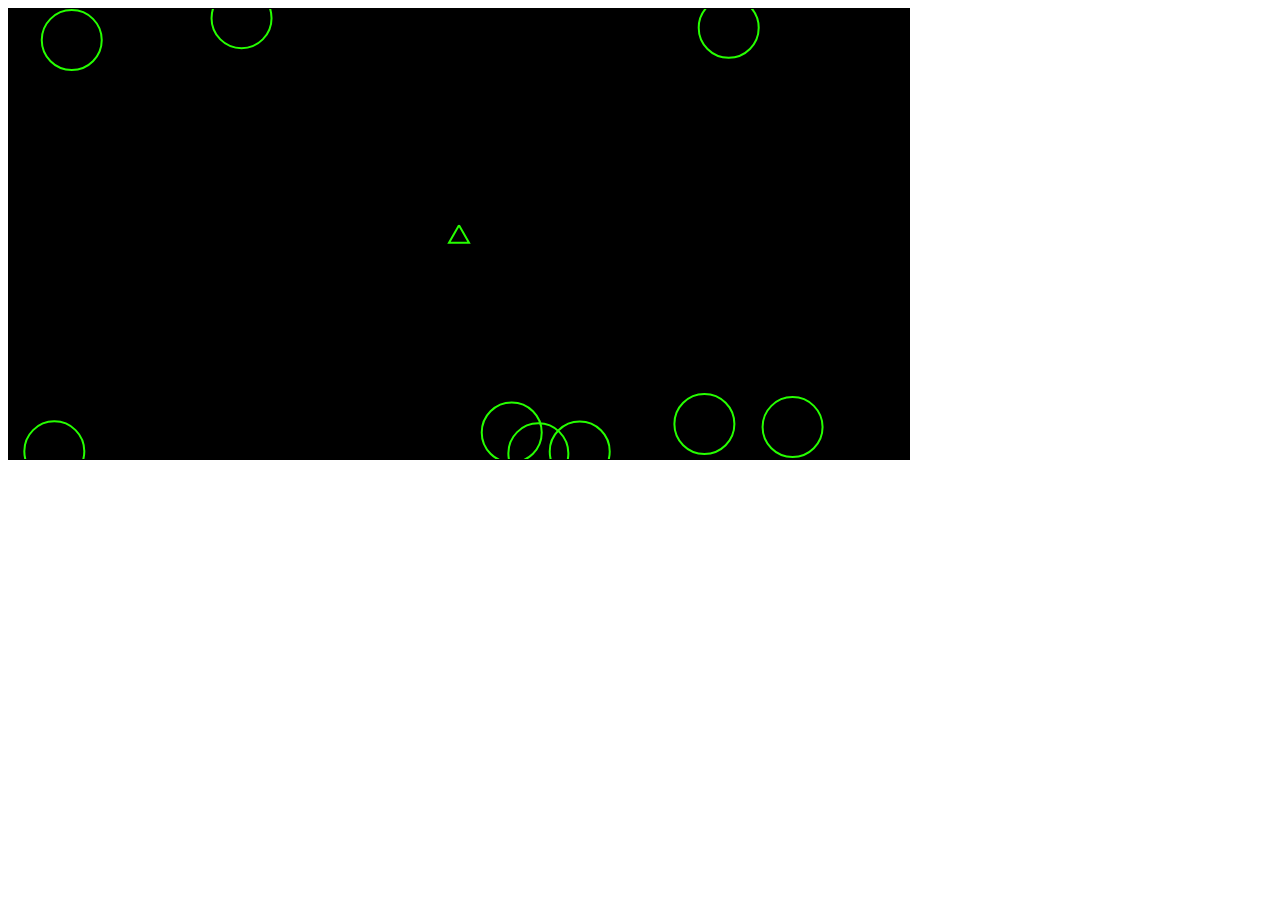
<file: asteroids.html>
<!DOCTYPE html>
<html>
<head>
    <title>Asteroids</title>
    <script src="js/utils.js"></script>
    <script src="js/moving_object.js"></script>
    <script src="js/asteroid.js"></script>
    <script src="js/game.js"></script>
    <script src="js/ship.js"></script>
    <script src="js/bullet.js"></script>
    <script src="js/keymaster.js"></script>
</head>
<body>
    <canvas width="900" height="450" style="border: thin solid black; background-color: black"></canvas>

    <script>
        var canvas = document.getElementsByTagName("canvas")[0];
        var ctx = canvas.getContext("2d");
        new Asteroids.Game(ctx).start(9);
    </script>
</body>
</html>
</file>
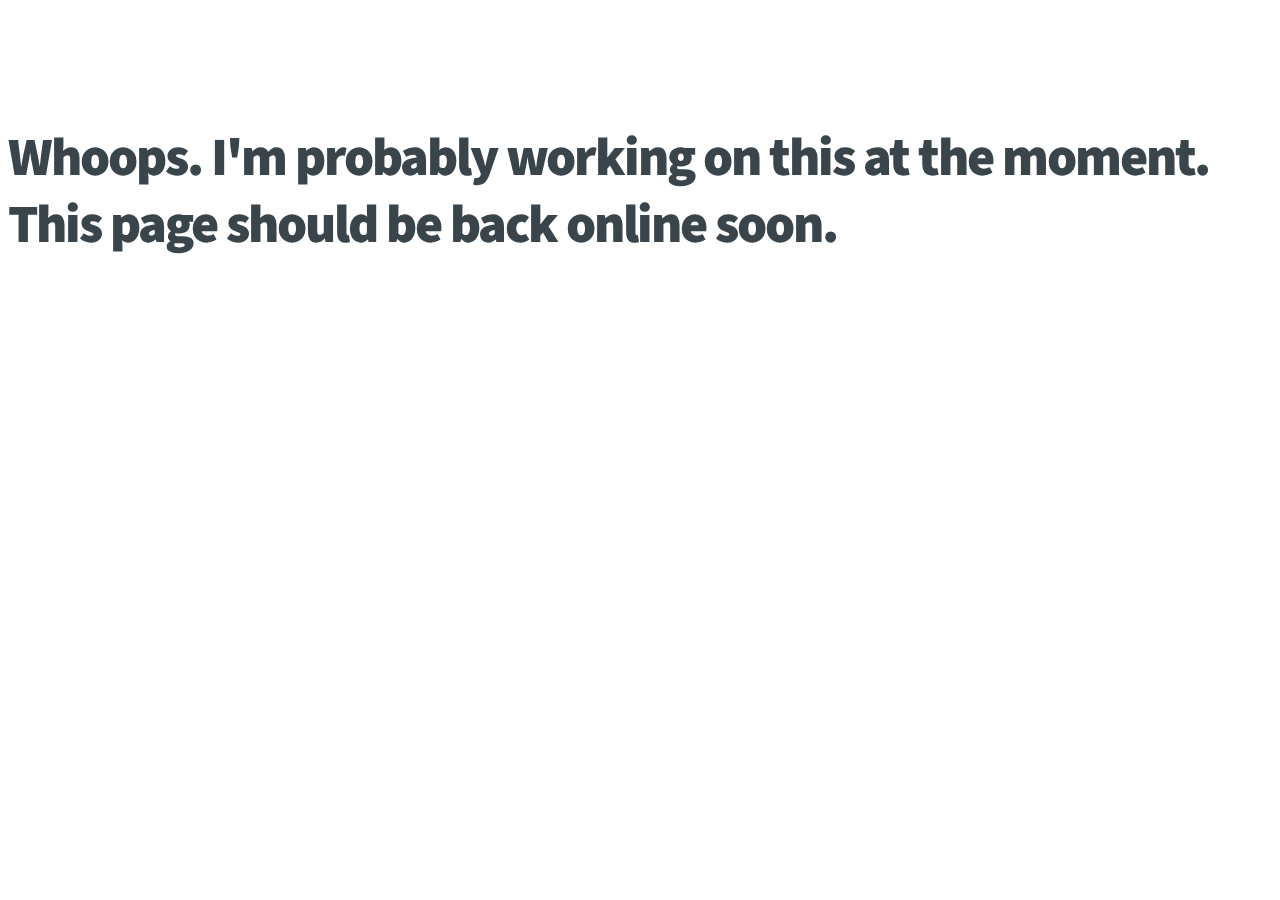
<file: working.html>
<!DOCTYPE HTML>
<html>
  <head>
    <meta http-equiv="Content-type" content="text/html; charset=utf-8">
    <title>Matt Wyman</title>
    <link rel="stylesheet" href="css/style.css" />
  </head>
  <body id="working" onload="">
    <h2>Whoops. I'm probably working on this at the moment. This page should be back online soon.
    </h2>
  </body>
</html>
</file>
<file: css/style.css>
@charset 'UTF-8';
@import url(http://fonts.googleapis.com/css?family=Source+Sans+Pro:300,900);
@font-face{font-family:'FontAwesome';src:url('font/fontawesome-webfont.eot?v=4.0.1');src:url('font/fontawesome-webfont.eot?#iefix&v=4.0.1') format('embedded-opentype'),url('font/fontawesome-webfont.woff?v=4.0.1') format('woff'),url('font/fontawesome-webfont.ttf?v=4.0.1') format('truetype'),url('font/fontawesome-webfont.svg?v=4.0.1#fontawesomeregular') format('svg');font-weight:normal;font-style:normal}

/*********************************************************************************/
/* Basic                                                                         */
/*********************************************************************************/

	body {
		background: #fff;
	}

		body.loading {
		}
		
			body.loading * {
				-moz-transition: none !important;
				-webkit-transition: none !important;
				-o-transition: none !important;
				-ms-transition: none !important;
				transition: none !important;
			}

	body,input,textarea,select {
		font-family: 'Source Sans Pro', sans-serif;
		font-weight: 300;
		font-size: 18pt;
		line-height: 1.75em;
		color: #39454b;
		letter-spacing: 0.5px;
	}

	h1,h2,h3,h4,h5,h6 {
		font-weight: 900;
		color: inherit;
	}
	
		h1 a, h2 a, h3 a, h4 a, h5 a, h6 a {
			color: inherit;
			text-decoration: none;
		}
		
	h2 {
		font-size: 2.25em;
		letter-spacing: -2px;
		line-height: 1.25em;
	}
		
	strong, b {
		font-weight: 900;
		color: inherit;
	}
	
	em, i {
		font-style: italic;
	}

	a {
		color: #98c593;

		-moz-transition: all 0.2s ease-in-out, color 0.2s ease-in-out;
		-webkit-transition: all 0.2s ease-in-out, color 0.2s ease-in-out;
		-o-transition: all 0.2s ease-in-out, color 0.2s ease-in-out;
		-ms-transition: all 0.2s ease-in-out, color 0.2s ease-in-out;
		transition: all 0.2s ease-in-out, color 0.2s ease-in-out;
	}

	sub {
		position: relative;
		top: 0.5em;
		font-size: 0.8em;
	}
	
	sup {
		position: relative;
		top: -0.5em;
		font-size: 0.8em;
	}
	
	hr {
		border: 0;
		border-top: solid 1px #ddd;
	}
	
	blockquote {
		border-left: solid 0.5em #ddd;
		padding: 1em 0 1em 2em;
		font-style: italic;
	}
	
	p, ul, ol, dl, table {
		margin-bottom: 1em;
	}

	header {
		margin-bottom: 1em;
	}
	
		header p {
			display: block;
			margin: 1em 0 0 0;
			padding: 0 0 0.5em 0;
		}
		
	footer {
		margin-top: 2em;
	}

	br.clear {
		clear: both;
	}

	/* Sections/Articles */
	
		section,
		article {
			margin-bottom: 3em;
		}
		
		section > :last-child,
		article > :last-child {
			margin-bottom: 0;
		}

		section > .content > :last-child,
		article > .content > :last-child {
			margin-bottom: 0;
		}

		section:last-child,
		article:last-child {
			margin-bottom: 0;
		}

		.row > section,
		.row > article {
			margin-bottom: 0;
		}

	/* Images */

		.image {
			position: relative;
			display: inline-block;
		}
		
			.image:before {
				content: '';
				position: absolute;
				left: 0;
				top: 0;
				width: 100%;
				background: url('images/overlay.png');
			}
		
			.image img {
				display: block;
        height: 180px;
				width: 100%;
			}

			.image.featured {
				display: block;
				width: 100%;
				margin: 0 0 2em 0;
			}
			
			.image.full {
				display: block;
				width: 100%;
			}
			
			.image.left {
				float: left;
				margin: 0 2em 2em 0;
			}
			
			.image.centered {
				display: block;
				margin: 0 0 2em 0;
			}

				.image.centered img {
					margin: 0 auto;
					width: auto;
				}

	/* Lists */

		ul.default {
			list-style: disc;
			padding-left: 1em;
		}
		
			ul.default li {
				padding-left: 0.5em;
			}		

		ul.icons {
			cursor: default;
		}	
		
			ul.icons li {
				display: inline-block;
			}
			
				ul.icons a {
					display: inline-block;
					width: 2em;
					height: 2em;
					line-height: 2em;
					text-align: center;
					border: 0;
				}

		ul.menu {
			cursor: default;
		}
		
			ul.menu li {
				display: inline-block;
				line-height: 1em;
				border-left: solid 1px rgba(145,146,147,0.25);
				padding: 0 0 0 0.5em;
				margin: 0 0 0 0.5em;
			}
			
			ul.menu li:first-child {
				border-left: 0;
				padding-left: 0;
				margin-left: 0;
			}

		ul.actions {
			cursor: default;
		}
		
			ul.actions li {
				display: inline-block;
				margin: 0 0 0 0.5em;
			}
			
			ul.actions li:first-child {
				margin-left: 0;
			}

		ol.default {
			list-style: decimal;
			padding-left: 1.25em;
		}

			ol.default li {
				padding-left: 0.25em;
			}

	/* Forms */

		form {
		}
		
			form label {
				display: block;
			}
		
			form input[type="text"],
			form input[type="password"],
			form select,
			form textarea {
				display: block;
				width: 100%;
				padding: 0.75em;
				background: none;
				border: solid 2px rgba(185,186,187,0.25);
				color: inherit;
				border-radius: 0.5em;
				outline: none;

				-moz-appearance: none;
				-webkit-appearance: none;
				-o-appearance: none;
				-ms-appearance: none;
				appearance: none;

				-moz-transition: all 0.2s ease-in-out, color 0.2s ease-in-out;
				-webkit-transition: all 0.2s ease-in-out, color 0.2s ease-in-out;
				-o-transition: all 0.2s ease-in-out, color 0.2s ease-in-out;
				-ms-transition: all 0.2s ease-in-out, color 0.2s ease-in-out;
				transition: all 0.2s ease-in-out, color 0.2s ease-in-out;
			}

				form input[type="text"]:hover,
				form input[type="password"]:hover,
				form select:hover,
				form textarea:hover {
				}

				form input[type="text"]:focus,
				form input[type="password"]:focus,
				form select:focus,
				form textarea:focus {
					border-color: #9ac8e9;
				}

			form input[type="text"],
			form input[type="password"],
			form select {
				line-height: 1em;
			}
				
			form textarea {
				min-height: 8em;
			}

			form .formerize-placeholder {
				color: rgba(145,146,147,0.85) !important;
			}

			form ::-webkit-input-placeholder {
				color: rgba(145,146,147,0.85) !important;
			}

			form :-moz-placeholder {
				color: rgba(145,146,147,0.85) !important;
			}

			form ::-moz-placeholder {
				color: rgba(145,146,147,0.85) !important;
			}

			form :-ms-input-placeholder {
				color: rgba(145,146,147,0.85) !important;
			}

			form ::-moz-focus-inner {
				border: 0;
			}
			
	/* Tables */
	
		table {
			width: 100%;
		}
		
			table.default {
				width: 100%;
			}
			
				table.default tbody tr:nth-child(2n+2) {
					background: #f4f4f4;
				}
				
				table.default td {
					padding: 0.5em 1em 0.5em 1em;
				}
				
				table.default th {
					text-align: left;
					font-weight: 900;
					padding: 0.5em 1em 0.5em 1em;
				}
			
				table.default thead {
					background: #444;
					color: #fff;
				}
				
				table.default tfoot {
					background: #eee;
				}
				
				table.default tbody {
				}

	/* Buttons */
		
		.button {
			background-color: #98c593;
			border: 0;
			border-radius: 3.5em;
			color: #fff;
			cursor: pointer;
			display: inline-block;
			height: 3.5em;
			line-height: 3.5em;
			outline: 0;
			padding: 0 2em 0 2em;
			position: relative;
			text-align: center;
			text-decoration: none;

			-moz-appearance: none;
			-webkit-appearance: none;
			-o-appearance: none;
			-ms-appearance: none;
			appearance: none;

			-moz-transition: all 0.2s ease-in-out;
			-webkit-transition: all 0.2s ease-in-out;
			-o-transition: all 0.2s ease-in-out;
			-ms-transition: all 0.2s ease-in-out;
			transition: all 0.2s ease-in-out;
		}

			.button.down {
				width: 5em;
				height: 5em;
				line-height: 4.5em;
				padding: 0;
				background-image: url('images/dark-arrow.svg');
				background-position: center center;
				background-repeat: no-repeat;
				text-indent: -10em;
				overflow: hidden;
			}
			
				.button.down.anchored {
					bottom: 0;
					border-bottom: 0;
					border-radius: 3em 3em 0 0;
					height: 4.5em;
					margin-left: -2.5em;
				}
			
			.button.anchored {
				position: absolute;
				left: 50%;
			}
			
			.button:hover {
				background-color: #a8d5a3;
			}
			
			.button:active {
				background-color: #88b583;
			}

			.button.style2 {
				background-color: transparent;
				border: solid 2px #e5e6e7;
				color: inherit;
			}

				.button.style2:hover {
					background-color: rgba(145,146,147,0.035);
				}
				
				.button.style2.down {
					background-image: url('images/arrow.svg');
				}

	/* Box */

		.box {
			background: #fff;
			color: #39454b;
			padding: 2em;
		}
		
			.box.style2 {
				padding: 3.5em 2.5em 3.5em 2.5em;
			}

	/* Main */
		
		.main {
			position: relative;
			margin: 0;
			overflow-x: hidden;
		}
		
			.main.style1 {
				text-align: center;
				padding: 10em 0 10em 0;
			}
			
				.main.style1 h2 {
					font-size: 4.25em;
					line-height: 1em;
					letter-spacing: -4px;
				}
				
				.main.style1 .content {
					opacity: 1.0;

					-moz-transition: all 1s ease;
					-webkit-transition: all 1s ease;
					-o-transition: all 1s ease;
					-ms-transition: all 1s ease;
					transition: all 1s ease;
					
					-moz-transform: translateZ(0);
					-webkit-transform: translateZ(0);
					-o-transform: translateZ(0);
					-ms-transform: translateZ(0);
					transform: translateZ(0);
				}
				
			.main.style1.inactive {
			}
			
				.main.style1.inactive .content {
					opacity: 0;
				}
		
			.main.style2 {
				padding: 10em 0 10em 0;
				overflow: hidden;
			}
			
				.main.style2 .content {
					position: relative;
					width: 35%;

					-moz-transition: all 1s ease;
					-webkit-transition: all 1s ease;
					-o-transition: all 1s ease;
					-ms-transition: all 1s ease;
					transition: all 1s ease;
					
					-moz-transform: translateZ(0);
					-webkit-transform: translateZ(0);
					-o-transform: translateZ(0);
					-ms-transform: translateZ(0);
					transform: translateZ(0);
				}
			
				.main.style2.left {
				}

					.main.style2.left .content {
						left: 0;
					}

				.main.style2.right {
				}

					.main.style2.right .content {
						left: 65%;
					}

				.main.style2.inactive {
				}

					.main.style2.inactive .content {
					}

						.main.style2.inactive.left .content {
							left: -35%;
						}

						.main.style2.inactive.right .content {
							left: 100%;
						}
		
			.main.style3 {
				text-align: center;
				padding: 6em 0 6em 0;
			}

				.main.style3 .content {
				}

					.main.style3 .content > header {
						margin-bottom: 2em;
					}

				.main.style3.primary {
					background: #fff;
				}
			
				.main.style3.secondary {
					background: #f5f6f7;
				}

	/* Dark */

		.dark {
			color: #fff;
		}

			.dark a {
				color: #fff;
			}
		
			.dark .button.style2 {
				border-color: inherit;
				background-color: rgba(64,64,64,0.05);
			}

				.dark .button.style2:hover {
					background-color: rgba(255,255,255,0.1);
				}
				
				.dark .button.style2.down {
					background-image: url('images/dark-arrow.svg');
				}
		
/*********************************************************************************/
/* Icons                                                                         */
/* Powered by Font Awesome by Dave Gandy | http://fontawesome.io                 */
/* Licensed under the SIL OFL 1.1 (font), MIT (CSS)                              */
/*********************************************************************************/

	.fa {
		text-decoration: none;
	}

		.fa.solo {
		}
		
			.fa.solo span {
				display: none;
			}

		.fa:before {
			display:inline-block;
			font-family: FontAwesome;
			font-size: 1.25em;
			text-decoration: none;
			font-style: normal;
			font-weight: normal;
			line-height: 1;
			-webkit-font-smoothing:antialiased;
			-moz-osx-font-smoothing:grayscale;
		}

		.fa-lg{font-size:1.3333333333333333em;line-height:.75em;vertical-align:-15%}
		.fa-2x{font-size:2em}
		.fa-3x{font-size:3em}
		.fa-4x{font-size:4em}
		.fa-5x{font-size:5em}
		.fa-fw{width:1.2857142857142858em;text-align:center}
		.fa-ul{padding-left:0;margin-left:2.142857142857143em;list-style-type:none}.fa-ul>li{position:relative}
		.fa-li{position:absolute;left:-2.142857142857143em;width:2.142857142857143em;top:.14285714285714285em;text-align:center}.fa-li.fa-lg{left:-1.8571428571428572em}
		.fa-border{padding:.2em .25em .15em;border:solid .08em #eee;border-radius:.1em}
		.pull-right{float:right}
		.pull-left{float:left}
		.fa.pull-left{margin-right:.3em}
		.fa.pull-right{margin-left:.3em}
		.fa-spin{-webkit-animation:spin 2s infinite linear;-moz-animation:spin 2s infinite linear;-o-animation:spin 2s infinite linear;animation:spin 2s infinite linear}
		@-moz-keyframes spin{0%{-moz-transform:rotate(0deg)} 100%{-moz-transform:rotate(359deg)}}@-webkit-keyframes spin{0%{-webkit-transform:rotate(0deg)} 100%{-webkit-transform:rotate(359deg)}}@-o-keyframes spin{0%{-o-transform:rotate(0deg)} 100%{-o-transform:rotate(359deg)}}@-ms-keyframes spin{0%{-ms-transform:rotate(0deg)} 100%{-ms-transform:rotate(359deg)}}@keyframes spin{0%{transform:rotate(0deg)} 100%{transform:rotate(359deg)}}.fa-rotate-90{filter:progid:DXImageTransform.Microsoft.BasicImage(rotation=1);-webkit-transform:rotate(90deg);-moz-transform:rotate(90deg);-ms-transform:rotate(90deg);-o-transform:rotate(90deg);transform:rotate(90deg)}
		.fa-rotate-180{filter:progid:DXImageTransform.Microsoft.BasicImage(rotation=2);-webkit-transform:rotate(180deg);-moz-transform:rotate(180deg);-ms-transform:rotate(180deg);-o-transform:rotate(180deg);transform:rotate(180deg)}
		.fa-rotate-270{filter:progid:DXImageTransform.Microsoft.BasicImage(rotation=3);-webkit-transform:rotate(270deg);-moz-transform:rotate(270deg);-ms-transform:rotate(270deg);-o-transform:rotate(270deg);transform:rotate(270deg)}
		.fa-flip-horizontal{filter:progid:DXImageTransform.Microsoft.BasicImage(rotation=0, mirror=1);-webkit-transform:scale(-1, 1);-moz-transform:scale(-1, 1);-ms-transform:scale(-1, 1);-o-transform:scale(-1, 1);transform:scale(-1, 1)}
		.fa-flip-vertical{filter:progid:DXImageTransform.Microsoft.BasicImage(rotation=2, mirror=1);-webkit-transform:scale(1, -1);-moz-transform:scale(1, -1);-ms-transform:scale(1, -1);-o-transform:scale(1, -1);transform:scale(1, -1)}
		.fa-stack{position:relative;display:inline-block;width:2em;height:2em;line-height:2em;vertical-align:middle}
		.fa-stack-1x,.fa-stack-2x{position:absolute;left:0;width:100%;text-align:center}
		.fa-stack-1x{line-height:inherit}
		.fa-stack-2x{font-size:2em}
		.fa-inverse{color:#fff}
		.fa-glass:before{content:"\f000"}
		.fa-music:before{content:"\f001"}
		.fa-search:before{content:"\f002"}
		.fa-envelope-o:before{content:"\f003"}
		.fa-heart:before{content:"\f004"}
		.fa-star:before{content:"\f005"}
		.fa-star-o:before{content:"\f006"}
		.fa-user:before{content:"\f007"}
		.fa-film:before{content:"\f008"}
		.fa-th-large:before{content:"\f009"}
		.fa-th:before{content:"\f00a"}
		.fa-th-list:before{content:"\f00b"}
		.fa-check:before{content:"\f00c"}
		.fa-times:before{content:"\f00d"}
		.fa-search-plus:before{content:"\f00e"}
		.fa-search-minus:before{content:"\f010"}
		.fa-power-off:before{content:"\f011"}
		.fa-signal:before{content:"\f012"}
		.fa-gear:before,.fa-cog:before{content:"\f013"}
		.fa-trash-o:before{content:"\f014"}
		.fa-home:before{content:"\f015"}
		.fa-file-o:before{content:"\f016"}
		.fa-clock-o:before{content:"\f017"}
		.fa-road:before{content:"\f018"}
		.fa-download:before{content:"\f019"}
		.fa-arrow-circle-o-down:before{content:"\f01a"}
		.fa-arrow-circle-o-up:before{content:"\f01b"}
		.fa-inbox:before{content:"\f01c"}
		.fa-play-circle-o:before{content:"\f01d"}
		.fa-rotate-right:before,.fa-repeat:before{content:"\f01e"}
		.fa-refresh:before{content:"\f021"}
		.fa-list-alt:before{content:"\f022"}
		.fa-lock:before{content:"\f023"}
		.fa-flag:before{content:"\f024"}
		.fa-headphones:before{content:"\f025"}
		.fa-volume-off:before{content:"\f026"}
		.fa-volume-down:before{content:"\f027"}
		.fa-volume-up:before{content:"\f028"}
		.fa-qrcode:before{content:"\f029"}
		.fa-barcode:before{content:"\f02a"}
		.fa-tag:before{content:"\f02b"}
		.fa-tags:before{content:"\f02c"}
		.fa-book:before{content:"\f02d"}
		.fa-bookmark:before{content:"\f02e"}
		.fa-print:before{content:"\f02f"}
		.fa-camera:before{content:"\f030"}
		.fa-font:before{content:"\f031"}
		.fa-bold:before{content:"\f032"}
		.fa-italic:before{content:"\f033"}
		.fa-text-height:before{content:"\f034"}
		.fa-text-width:before{content:"\f035"}
		.fa-align-left:before{content:"\f036"}
		.fa-align-center:before{content:"\f037"}
		.fa-align-right:before{content:"\f038"}
		.fa-align-justify:before{content:"\f039"}
		.fa-list:before{content:"\f03a"}
		.fa-dedent:before,.fa-outdent:before{content:"\f03b"}
		.fa-indent:before{content:"\f03c"}
		.fa-video-camera:before{content:"\f03d"}
		.fa-picture-o:before{content:"\f03e"}
		.fa-pencil:before{content:"\f040"}
		.fa-map-marker:before{content:"\f041"}
		.fa-adjust:before{content:"\f042"}
		.fa-tint:before{content:"\f043"}
		.fa-edit:before,.fa-pencil-square-o:before{content:"\f044"}
		.fa-share-square-o:before{content:"\f045"}
		.fa-check-square-o:before{content:"\f046"}
		.fa-move:before{content:"\f047"}
		.fa-step-backward:before{content:"\f048"}
		.fa-fast-backward:before{content:"\f049"}
		.fa-backward:before{content:"\f04a"}
		.fa-play:before{content:"\f04b"}
		.fa-pause:before{content:"\f04c"}
		.fa-stop:before{content:"\f04d"}
		.fa-forward:before{content:"\f04e"}
		.fa-fast-forward:before{content:"\f050"}
		.fa-step-forward:before{content:"\f051"}
		.fa-eject:before{content:"\f052"}
		.fa-chevron-left:before{content:"\f053"}
		.fa-chevron-right:before{content:"\f054"}
		.fa-plus-circle:before{content:"\f055"}
		.fa-minus-circle:before{content:"\f056"}
		.fa-times-circle:before{content:"\f057"}
		.fa-check-circle:before{content:"\f058"}
		.fa-question-circle:before{content:"\f059"}
		.fa-info-circle:before{content:"\f05a"}
		.fa-crosshairs:before{content:"\f05b"}
		.fa-times-circle-o:before{content:"\f05c"}
		.fa-check-circle-o:before{content:"\f05d"}
		.fa-ban:before{content:"\f05e"}
		.fa-arrow-left:before{content:"\f060"}
		.fa-arrow-right:before{content:"\f061"}
		.fa-arrow-up:before{content:"\f062"}
		.fa-arrow-down:before{content:"\f063"}
		.fa-mail-forward:before,.fa-share:before{content:"\f064"}
		.fa-resize-full:before{content:"\f065"}
		.fa-resize-small:before{content:"\f066"}
		.fa-plus:before{content:"\f067"}
		.fa-minus:before{content:"\f068"}
		.fa-asterisk:before{content:"\f069"}
		.fa-exclamation-circle:before{content:"\f06a"}
		.fa-gift:before{content:"\f06b"}
		.fa-leaf:before{content:"\f06c"}
		.fa-fire:before{content:"\f06d"}
		.fa-eye:before{content:"\f06e"}
		.fa-eye-slash:before{content:"\f070"}
		.fa-warning:before,.fa-exclamation-triangle:before{content:"\f071"}
		.fa-plane:before{content:"\f072"}
		.fa-calendar:before{content:"\f073"}
		.fa-random:before{content:"\f074"}
		.fa-comment:before{content:"\f075"}
		.fa-magnet:before{content:"\f076"}
		.fa-chevron-up:before{content:"\f077"}
		.fa-chevron-down:before{content:"\f078"}
		.fa-retweet:before{content:"\f079"}
		.fa-shopping-cart:before{content:"\f07a"}
		.fa-folder:before{content:"\f07b"}
		.fa-folder-open:before{content:"\f07c"}
		.fa-resize-vertical:before{content:"\f07d"}
		.fa-resize-horizontal:before{content:"\f07e"}
		.fa-bar-chart-o:before{content:"\f080"}
		.fa-twitter-square:before{content:"\f081"}
		.fa-facebook-square:before{content:"\f082"}
		.fa-camera-retro:before{content:"\f083"}
		.fa-key:before{content:"\f084"}
		.fa-gears:before,.fa-cogs:before{content:"\f085"}
		.fa-comments:before{content:"\f086"}
		.fa-thumbs-o-up:before{content:"\f087"}
		.fa-thumbs-o-down:before{content:"\f088"}
		.fa-star-half:before{content:"\f089"}
		.fa-heart-o:before{content:"\f08a"}
		.fa-sign-out:before{content:"\f08b"}
		.fa-linkedin-square:before{content:"\f08c"}
		.fa-thumb-tack:before{content:"\f08d"}
		.fa-external-link:before{content:"\f08e"}
		.fa-sign-in:before{content:"\f090"}
		.fa-trophy:before{content:"\f091"}
		.fa-github-square:before{content:"\f092"}
		.fa-upload:before{content:"\f093"}
		.fa-lemon-o:before{content:"\f094"}
		.fa-phone:before{content:"\f095"}
		.fa-square-o:before{content:"\f096"}
		.fa-bookmark-o:before{content:"\f097"}
		.fa-phone-square:before{content:"\f098"}
		.fa-twitter:before{content:"\f099"}
		.fa-facebook:before{content:"\f09a"}
		.fa-github:before{content:"\f09b"}
		.fa-unlock:before{content:"\f09c"}
		.fa-credit-card:before{content:"\f09d"}
		.fa-rss:before{content:"\f09e"}
		.fa-hdd-o:before{content:"\f0a0"}
		.fa-bullhorn:before{content:"\f0a1"}
		.fa-bell:before{content:"\f0f3"}
		.fa-certificate:before{content:"\f0a3"}
		.fa-hand-o-right:before{content:"\f0a4"}
		.fa-hand-o-left:before{content:"\f0a5"}
		.fa-hand-o-up:before{content:"\f0a6"}
		.fa-hand-o-down:before{content:"\f0a7"}
		.fa-arrow-circle-left:before{content:"\f0a8"}
		.fa-arrow-circle-right:before{content:"\f0a9"}
		.fa-arrow-circle-up:before{content:"\f0aa"}
		.fa-arrow-circle-down:before{content:"\f0ab"}
		.fa-globe:before{content:"\f0ac"}
		.fa-wrench:before{content:"\f0ad"}
		.fa-tasks:before{content:"\f0ae"}
		.fa-filter:before{content:"\f0b0"}
		.fa-briefcase:before{content:"\f0b1"}
		.fa-fullscreen:before{content:"\f0b2"}
		.fa-group:before{content:"\f0c0"}
		.fa-chain:before,.fa-link:before{content:"\f0c1"}
		.fa-cloud:before{content:"\f0c2"}
		.fa-flask:before{content:"\f0c3"}
		.fa-cut:before,.fa-scissors:before{content:"\f0c4"}
		.fa-copy:before,.fa-files-o:before{content:"\f0c5"}
		.fa-paperclip:before{content:"\f0c6"}
		.fa-save:before,.fa-floppy-o:before{content:"\f0c7"}
		.fa-square:before{content:"\f0c8"}
		.fa-reorder:before{content:"\f0c9"}
		.fa-list-ul:before{content:"\f0ca"}
		.fa-list-ol:before{content:"\f0cb"}
		.fa-strikethrough:before{content:"\f0cc"}
		.fa-underline:before{content:"\f0cd"}
		.fa-table:before{content:"\f0ce"}
		.fa-magic:before{content:"\f0d0"}
		.fa-truck:before{content:"\f0d1"}
		.fa-pinterest:before{content:"\f0d2"}
		.fa-pinterest-square:before{content:"\f0d3"}
		.fa-google-plus-square:before{content:"\f0d4"}
		.fa-google-plus:before{content:"\f0d5"}
		.fa-money:before{content:"\f0d6"}
		.fa-caret-down:before{content:"\f0d7"}
		.fa-caret-up:before{content:"\f0d8"}
		.fa-caret-left:before{content:"\f0d9"}
		.fa-caret-right:before{content:"\f0da"}
		.fa-columns:before{content:"\f0db"}
		.fa-unsorted:before,.fa-sort:before{content:"\f0dc"}
		.fa-sort-down:before,.fa-sort-asc:before{content:"\f0dd"}
		.fa-sort-up:before,.fa-sort-desc:before{content:"\f0de"}
		.fa-envelope:before{content:"\f0e0"}
		.fa-linkedin:before{content:"\f0e1"}
		.fa-rotate-left:before,.fa-undo:before{content:"\f0e2"}
		.fa-legal:before,.fa-gavel:before{content:"\f0e3"}
		.fa-dashboard:before,.fa-tachometer:before{content:"\f0e4"}
		.fa-comment-o:before{content:"\f0e5"}
		.fa-comments-o:before{content:"\f0e6"}
		.fa-flash:before,.fa-bolt:before{content:"\f0e7"}
		.fa-sitemap:before{content:"\f0e8"}
		.fa-umbrella:before{content:"\f0e9"}
		.fa-paste:before,.fa-clipboard:before{content:"\f0ea"}
		.fa-lightbulb-o:before{content:"\f0eb"}
		.fa-exchange:before{content:"\f0ec"}
		.fa-cloud-download:before{content:"\f0ed"}
		.fa-cloud-upload:before{content:"\f0ee"}
		.fa-user-md:before{content:"\f0f0"}
		.fa-stethoscope:before{content:"\f0f1"}
		.fa-suitcase:before{content:"\f0f2"}
		.fa-bell-o:before{content:"\f0a2"}
		.fa-coffee:before{content:"\f0f4"}
		.fa-cutlery:before{content:"\f0f5"}
		.fa-file-text-o:before{content:"\f0f6"}
		.fa-building:before{content:"\f0f7"}
		.fa-hospital:before{content:"\f0f8"}
		.fa-ambulance:before{content:"\f0f9"}
		.fa-medkit:before{content:"\f0fa"}
		.fa-fighter-jet:before{content:"\f0fb"}
		.fa-beer:before{content:"\f0fc"}
		.fa-h-square:before{content:"\f0fd"}
		.fa-plus-square:before{content:"\f0fe"}
		.fa-angle-double-left:before{content:"\f100"}
		.fa-angle-double-right:before{content:"\f101"}
		.fa-angle-double-up:before{content:"\f102"}
		.fa-angle-double-down:before{content:"\f103"}
		.fa-angle-left:before{content:"\f104"}
		.fa-angle-right:before{content:"\f105"}
		.fa-angle-up:before{content:"\f106"}
		.fa-angle-down:before{content:"\f107"}
		.fa-desktop:before{content:"\f108"}
		.fa-laptop:before{content:"\f109"}
		.fa-tablet:before{content:"\f10a"}
		.fa-mobile-phone:before,.fa-mobile:before{content:"\f10b"}
		.fa-circle-o:before{content:"\f10c"}
		.fa-quote-left:before{content:"\f10d"}
		.fa-quote-right:before{content:"\f10e"}
		.fa-spinner:before{content:"\f110"}
		.fa-circle:before{content:"\f111"}
		.fa-mail-reply:before,.fa-reply:before{content:"\f112"}
		.fa-github-alt:before{content:"\f113"}
		.fa-folder-o:before{content:"\f114"}
		.fa-folder-open-o:before{content:"\f115"}
		.fa-expand-o:before{content:"\f116"}
		.fa-collapse-o:before{content:"\f117"}
		.fa-smile-o:before{content:"\f118"}
		.fa-frown-o:before{content:"\f119"}
		.fa-meh-o:before{content:"\f11a"}
		.fa-gamepad:before{content:"\f11b"}
		.fa-keyboard-o:before{content:"\f11c"}
		.fa-flag-o:before{content:"\f11d"}
		.fa-flag-checkered:before{content:"\f11e"}
		.fa-terminal:before{content:"\f120"}
		.fa-code:before{content:"\f121"}
		.fa-reply-all:before{content:"\f122"}
		.fa-mail-reply-all:before{content:"\f122"}
		.fa-star-half-empty:before,.fa-star-half-full:before,.fa-star-half-o:before{content:"\f123"}
		.fa-location-arrow:before{content:"\f124"}
		.fa-crop:before{content:"\f125"}
		.fa-code-fork:before{content:"\f126"}
		.fa-unlink:before,.fa-chain-broken:before{content:"\f127"}
		.fa-question:before{content:"\f128"}
		.fa-info:before{content:"\f129"}
		.fa-exclamation:before{content:"\f12a"}
		.fa-superscript:before{content:"\f12b"}
		.fa-subscript:before{content:"\f12c"}
		.fa-eraser:before{content:"\f12d"}
		.fa-puzzle-piece:before{content:"\f12e"}
		.fa-microphone:before{content:"\f130"}
		.fa-microphone-slash:before{content:"\f131"}
		.fa-shield:before{content:"\f132"}
		.fa-calendar-o:before{content:"\f133"}
		.fa-fire-extinguisher:before{content:"\f134"}
		.fa-rocket:before{content:"\f135"}
		.fa-maxcdn:before{content:"\f136"}
		.fa-chevron-circle-left:before{content:"\f137"}
		.fa-chevron-circle-right:before{content:"\f138"}
		.fa-chevron-circle-up:before{content:"\f139"}
		.fa-chevron-circle-down:before{content:"\f13a"}
		.fa-html5:before{content:"\f13b"}
		.fa-css3:before{content:"\f13c"}
		.fa-anchor:before{content:"\f13d"}
		.fa-unlock-o:before{content:"\f13e"}
/*    .fa-bullseye:before{content:"\f140"}
    .fa-ellipsis-horizontal:before{content:"\f141"}
    .fa-ellipsis-vertical:before{content:"\f142"}
    .fa-rss-square:before{content:"\f143"}
    .fa-play-circle:before{content:"\f144"}
    .fa-ticket:before{content:"\f145"}
    .fa-minus-square:before{content:"\f146"}
    .fa-minus-square-o:before{content:"\f147"}
    .fa-level-up:before{content:"\f148"}
    .fa-level-down:before{content:"\f149"}
    .fa-check-square:before{content:"\f14a"}
    .fa-pencil-square:before{content:"\f14b"}
    .fa-external-link-square:before{content:"\f14c"}
    .fa-share-square:before{content:"\f14d"}
    .fa-compass:before{content:"\f14e"}
    .fa-toggle-down:before,.fa-caret-square-o-down:before{content:"\f150"}
    .fa-toggle-up:before,.fa-caret-square-o-up:before{content:"\f151"}
    .fa-toggle-right:before,.fa-caret-square-o-right:before{content:"\f152"}
    .fa-euro:before,.fa-eur:before{content:"\f153"}
    .fa-gbp:before{content:"\f154"}
    .fa-dollar:before,.fa-usd:before{content:"\f155"}
    .fa-rupee:before,.fa-inr:before{content:"\f156"}
    .fa-cny:before,.fa-rmb:before,.fa-yen:before,.fa-jpy:before{content:"\f157"}
    .fa-ruble:before,.fa-rouble:before,.fa-rub:before{content:"\f158"}
    .fa-won:before,.fa-krw:before{content:"\f159"}*/
/*    .fa-bitcoin:before,.fa-btc:before{content:"\f15a"}
    .fa-file:before{content:"\f15b"}
    .fa-file-text:before{content:"\f15c"}
    .fa-sort-alpha-asc:before{content:"\f15d"}
    .fa-sort-alpha-desc:before{content:"\f15e"}
    .fa-sort-amount-asc:before{content:"\f160"}
    .fa-sort-amount-desc:before{content:"\f161"}
    .fa-sort-numeric-asc:before{content:"\f162"}
    .fa-sort-numeric-desc:before{content:"\f163"}
    .fa-thumbs-up:before{content:"\f164"}
    .fa-thumbs-down:before{content:"\f165"}
    .fa-youtube-square:before{content:"\f166"}
    .fa-youtube:before{content:"\f167"}
    .fa-xing:before{content:"\f168"}
    .fa-xing-square:before{content:"\f169"}
    .fa-youtube-play:before{content:"\f16a"}
    .fa-dropbox:before{content:"\f16b"}
    .fa-stack-overflow:before{content:"\f16c"}
    .fa-instagram:before{content:"\f16d"}
    .fa-flickr:before{content:"\f16e"}
    .fa-adn:before{content:"\f170"}
    .fa-bitbucket:before{content:"\f171"}
    .fa-bitbucket-square:before{content:"\f172"}
    .fa-tumblr:before{content:"\f173"}
    .fa-tumblr-square:before{content:"\f174"}
    .fa-long-arrow-down:before{content:"\f175"}
    .fa-long-arrow-up:before{content:"\f176"}
    .fa-long-arrow-left:before{content:"\f177"}
    .fa-long-arrow-right:before{content:"\f178"}*/
/*    .fa-apple:before{content:"\f179"}
    .fa-windows:before{content:"\f17a"}
    .fa-android:before{content:"\f17b"}
    .fa-linux:before{content:"\f17c"}
    .fa-dribbble:before{content:"\f17d"}
    .fa-skype:before{content:"\f17e"}
    .fa-foursquare:before{content:"\f180"}
    .fa-trello:before{content:"\f181"}
    .fa-female:before{content:"\f182"}
    .fa-male:before{content:"\f183"}
    .fa-gittip:before{content:"\f184"}
    .fa-sun-o:before{content:"\f185"}
    .fa-moon-o:before{content:"\f186"}
    .fa-archive:before{content:"\f187"}
    .fa-bug:before{content:"\f188"}
    .fa-vk:before{content:"\f189"}
    .fa-weibo:before{content:"\f18a"}
    .fa-renren:before{content:"\f18b"}
    .fa-pagelines:before{content:"\f18c"}
    .fa-stack-exchange:before{content:"\f18d"}
    .fa-arrow-circle-o-right:before{content:"\f18e"}
    .fa-arrow-circle-o-left:before{content:"\f190"}
    .fa-toggle-left:before,.fa-caret-square-o-left:before{content:"\f191"}
    .fa-dot-circle-o:before{content:"\f192"}
    .fa-wheelchair:before{content:"\f193"}
    .fa-vimeo-square:before{content:"\f194"}
    .fa-turkish-lira:before,.fa-try:before{content:"\f195"}*/
    .fa-paper-plane-o:before{content:"\f1d9"}

/*********************************************************************************/
/* Header                                                                        */
/*********************************************************************************/

	#header {
		position: fixed;
		z-index: 10000;
		left: 0;
		top: 0;
		width: 100%;
		background: #fff;
		background: rgba(255,255,255,0.95);
		height: 3em;
		line-height: 3em;
		box-shadow: 0 0 0.15em 0 rgba(0,0,0,0.1);
	}
	
	body {
		padding-top: 3em;
	}

	#logo {
		position: absolute;
		left: 1em;
		top: 0;
		height: 3em;
		line-height: 3em;
		letter-spacing: -1px;
	}
	
		#logo a {
			font-size: 1.25em;
		}
	
	#nav {
		position: absolute;
		right: 0.5em;
		top: 0;
		height: 3em;
		line-height: 3em;
	}

		#nav ul {
			margin: 0;
		}

			#nav ul li {
				display: inline-block;
				margin-left: 0.5em;
				font-size: 0.9em;
			}
			
				#nav ul li a {
					display: block;
					color: inherit;
					text-decoration: none;
					height: 3em;
					line-height: 3em;
					padding: 0 0.5em 0 0.5em;
					outline: 0;
				}

/*********************************************************************************/
/* Intro                                                                         */
/*********************************************************************************/

	#intro {
		background: url('../images/geometrica.png');
/*    background-size: 256px 256px, cover;*/
		background-attachment: fixed, fixed;
		background-position: top left, bottom center;
		background-repeat: repeat;
	}

/*********************************************************************************/
/* One                                                                           */
/*********************************************************************************/

/*  #one {
    background: url('images/overlay.png'), url('../images/one.jpg');
    background-size: 256px 256px, cover;
    background-attachment: fixed, fixed;
    background-position: top left, center center;
  }*/

/*********************************************************************************/
/* Two                                                                           */
/*********************************************************************************/

	#two {
		background: url('../images/glitch.png');
/*    background-size: 256px 256px, cover;
*/		background-attachment: fixed, fixed;
		background-position: top left, center center;
    background-repeat: repeat;
	}

/*********************************************************************************/
/* Work                                                                          */
/*********************************************************************************/

	#work {
	}
	
		#work .row.images {
		}
	
			#work .row.images .image {
				position: relative;
				top: 0;
				left: 0;
				opacity: 1.0;
			
				-moz-transition: all 1s ease;
				-webkit-transition: all 1s ease;
				-o-transition: all 1s ease;
				-ms-transition: all 1s ease;
				transition: all 1s ease;
				
				-moz-transform: translateZ(0);
				-webkit-transform: translateZ(0);
				-o-transform: translateZ(0);
				-ms-transform: translateZ(0);
				transform: translateZ(0);
			}
		
			#work .row.images.inactive {
			}

				#work .row.images.inactive .image {
					opacity: 0;
				}
			
				#work .row.images.inactive .image.l {
					left: -14em;
				}
			
				#work .row.images.inactive .image.r {
					left: 14em;
				}
			
/*********************************************************************************/
/* Contact                                                                       */
/*********************************************************************************/

	#contact {
		padding-bottom: 0;
		overflow: hidden;
	}
	
		#contact .box {
			position: relative;
			bottom: 0;
			
			-moz-transition: all 1s ease;
			-webkit-transition: all 1s ease;
			-o-transition: all 1s ease;
			-ms-transition: all 1s ease;
			transition: all 1s ease;
			
			-moz-transform: translateZ(0);
			-webkit-transform: translateZ(0);
			-o-transform: translateZ(0);
			-ms-transform: translateZ(0);
			transform: translateZ(0);
		}
		
		#contact.inactive {
		}

			#contact.inactive .box {
				bottom: -30em;
			}

/*********************************************************************************/
/* Footer                                                                        */
/*********************************************************************************/
	
	#footer {
		position: relative;
		height: 5em;
		line-height: 5em;
		margin: 0;
		background: #39454b;
		color: #999;
		color: rgba(185,186,187,0.5);
		overflow: hidden;
	}

		#footer a {
			color: #999;
			color: rgba(185,186,187,0.5);
		}

			#footer a:hover {
				color: #bbb;
				color: rgba(185,186,187,1.0);
			}
	
		#footer .actions {
			position: absolute;
			left: 1em;
			top: 0.25em;
			height: 5em;
			line-height: 5em;
			margin: 0;
		}
		
			#footer .actions li {
				font-size: 1.25em;
				margin: 0;
			}
			
				#footer .actions li a {
					padding: 0.5em;
				}
		
		#footer .menu {
			position: absolute;
			right: 2em;
			top: 0;
			height: 5em;
			line-height: 5em;
			margin: 0;
		}
		
			#footer .menu li {
				font-size: 0.9em;
			}

/*********************************************************************************/
/* Poptrox                                                                       */
/*********************************************************************************/

	.poptrox-popup {
		background: #fff;
		-moz-box-sizing: content-box;
		-webkit-box-sizing: content-box;
		-o-box-sizing: content-box;
		-ms-box-sizing: content-box;
		box-sizing: content-box;
		padding-bottom: 3em;
		box-shadow: 0 0.1em 0.15em 0 rgba(0,0,0,0.15);
	}
	
		.poptrox-popup .loader {
			width: 48px;
			height: 48px;
			background: url('images/loader.gif');
			position: absolute;
			top: 50%;
			left: 50%;
			margin: -24px 0 0 -24px;
		}
	
		.poptrox-popup .caption {
			position: absolute;
			bottom: 0;
			left: 0;
			background: #fff;
			width: 100%;
			height: 3em;
			line-height: 2.8em;
			text-align: center;
			cursor: default;
			z-index: 1;
			font-size: 0.9em;
		}
		
		.poptrox-popup .nav-next,
		.poptrox-popup .nav-previous {
			position: absolute;
			top: 0;
			width: 50%;
			height: 100%;
			opacity: 0;
			cursor: pointer;
			background: rgba(0,0,0,0.01);
			-moz-transition: opacity 0.2s ease-in-out;
			-webkit-transition: opacity 0.2s ease-in-out;
			-o-transition: opacity 0.2s ease-in-out;
			-ms-transition: opacity 0.2s ease-in-out;
			transition: opacity 0.2s ease-in-out;
			-webkit-tap-highlight-color: rgba(255,255,255,0);
		}

			.poptrox-popup .nav-next:before,
			.poptrox-popup .nav-previous:before {
				content: '';
				position: absolute;
				width: 96px;
				height: 64px;
				background: url('images/poptrox-nav.svg');
				top: -moz-calc(50% - 1.5em);
				top: -webkit-calc(50% - 1.5em);
				top: -o-calc(50% - 1.5em);
				top: -ms-calc(50% - 1.5em);
				top: calc(50% - 1.5em);
				margin: -32px 0 0 0;
			}
		
			.poptrox-popup:hover .nav-next,
			.poptrox-popup:hover .nav-previous {
				opacity: 0.5;
			}

			.poptrox-popup:hover .nav-next:hover,
			.poptrox-popup:hover .nav-previous:hover {
				opacity: 1.0;
			}
			
			.poptrox-popup .nav-previous:before
			{
				-moz-transform: scaleX(-1);
				-webkit-transform: scaleX(-1);
				-o-transform: scaleX(-1);
				-ms-transform: scaleX(-1);
				transform: scaleX(-1);
				-ms-filter: "FlipH";			
				filter: FlipH;
			}

		.poptrox-popup .nav-next {
			right: 0;
		}

			.poptrox-popup .nav-next:before {
				right: 0;
			}
		
		.poptrox-popup .nav-previous {
			left: 0;
		}

			.poptrox-popup .nav-previous:before {
				left: 0;
			}
			
		.poptrox-popup .closer {
			position: absolute;
			top: 0;
			right: 0;
			width: 64px;
			height: 64px;
			text-indent: -9999px;
			z-index: 2;
			opacity: 0;
			-moz-transition: opacity 0.2s ease-in-out;
			-webkit-transition: opacity 0.2s ease-in-out;
			-o-transition: opacity 0.2s ease-in-out;
			-ms-transition: opacity 0.2s ease-in-out;
			transition: opacity 0.2s ease-in-out;
			-webkit-tap-highlight-color: rgba(255,255,255,0);
		}
		
			.poptrox-popup .closer:before {
				content: '';
				display: block;
				position: absolute;
				right: 16px;
				top: 16px;
				width: 40px;
				height: 40px;
				border-radius: 100%;
				box-shadow: inset 0 0 0 2px #fff;
				background: url('images/poptrox-closer.svg') center center;
				color: #fff !important;
			}

			.poptrox-popup:hover .closer {
				opacity: 0.5;
			}

			.poptrox-popup:hover .closer:hover {
				opacity: 1.0;
			}
			
/*********************************************************************************/
/* Touch Mode                                                                    */
/*********************************************************************************/

	body.touch {
	}
	
		body.touch .main {
			background-attachment: scroll !important;
		}
		
		body.touch .poptrox-popup {
		}

			body.touch .poptrox-popup .nav-next,
			body.touch .poptrox-popup .nav-previous,
			body.touch .poptrox-popup .closer {
				opacity: 1.0 !important;
			}
</file>
